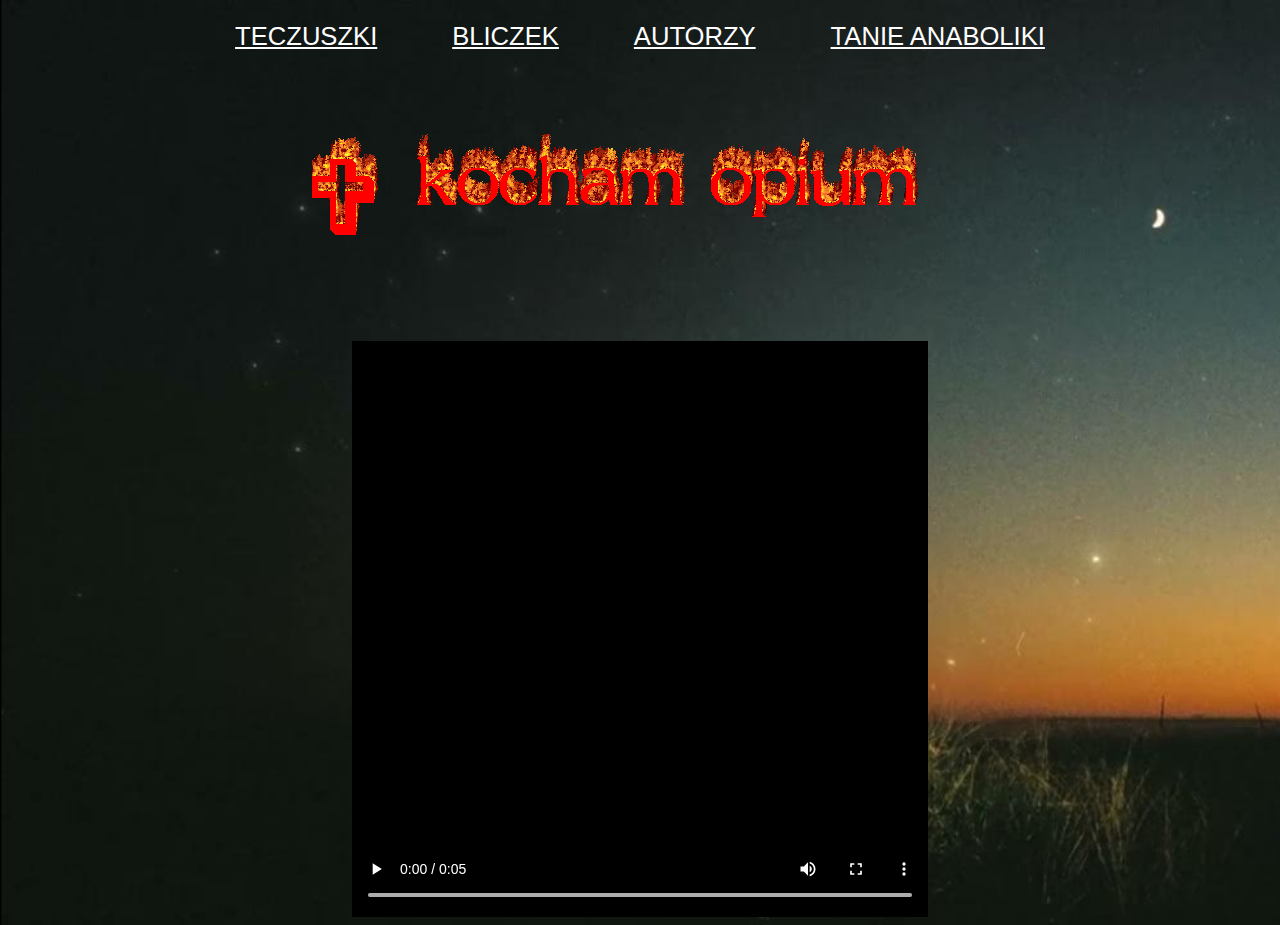
<file: barakiopiu.html>
<!DOCTYPE html>
<html lang="en">
<head>
    <meta charset="UTF-8">
    <meta http-equiv="X-UA-Compatible" content="IE=edge">
    <meta name="viewport" content="width=device-width, initial-scale=1.0">
    <title>baraki opium</title>
    <link rel="stylesheet" href="style.css">
    <link rel="preconnect" href="https://fonts.googleapis.com">
    <link rel="preconnect" href="https://fonts.gstatic.com" crossorigin>
    <link href="https://fonts.googleapis.com/css2?family=Playfair+Display&display=swap" rel="stylesheet">
    <link rel="stylesheet" href="https://fonts.googleapis.com/css2?family=Material+Symbols+Outlined:opsz,wght,FILL,GRAD@48,400,0,0" />
</head>
<body>
    <header>
        <a href="" class="menu">TECZUSZKI</a>
        <a href="" class="menu">BLICZEK</a>
        <a href="" class="menu">AUTORZY</a> 
        <a href="" class="menu">TANIE ANABOLIKI</a>
    </header>
    <section id="quote-of-the-day">
        <img src="jol.png" alt="jol" style="margin-left: 5vw;">
    </section>
    <section id="scam-video">
        <video src="niedlapsa.mp4" controls onplay="scam()" id="orange"></video>
        <script>
            function scam() {
                const pop = document.getElementById('scam-info');
                pop.style.display = 'grid';
                
                const jump = document.getElementById('jump');
                jump.play();
                jump.volume = 1;

                const orange = document.getElementById('orange');
                orange.volume = 0.3;
            }
        </script>
    </section>
    <div id="scam-info">
        <span class="material-symbols-outlined" id="x" onmouseover="" onmouseout="">
            close
        </span>
        <p>! JUMP OUT THE HOUSE ! JUMP OUT THE HOUSE ! JUMP OUT THE HOUSE !</p>
        <audio src="jump.mp3" id="jump"></audio>
        <audio src="" id="wkurwiacz" onended="wracam()"></audio>
        <script>
            const x = document.getElementById('x');
            let count = 0;
            const pop = document.getElementById('scam-info');
            const wkurw = document.getElementById('wkurwiacz');
            const jump = document.getElementById('jump');
            const onMouseMove = (e) =>{
                        x.style.left = (e.pageX/1.43) + 'px';
                        x.style.top = (e.pageY/1.43) + 'px';
                    }

            x.addEventListener('click', () => {
                if(count>5) {
                    pop.style.display = 'none';
                    jump.pause();
                    count = 0;
                }
                else {
                    wkurw.src = 'quote'+count+'.wav';
                    wkurw.play();
                    document.addEventListener('mousemove', onMouseMove);
                }
                count++;
            })
            function wracam() {
                document.removeEventListener('mousemove', onMouseMove);
                x.style.top = '1.5vw';
                x.style.right = '1.5vw';
            }
        </script>
    </div>
</body>
</html>
</file>
<file: style.css>
body {
    background-color: black;
    background-image: url(bcg.jpg);
    background-repeat: no-repeat;
    background-size: cover;
    font-family: 'Lato',sans-serif;
}
header {
    display: flex;
    width: 70%;
    justify-content: space-around;
    margin-left: 15%;
}
.menu {
    color: white;
    font-size: 2vw;
    margin-top: 1.5vh;
}
.menu:hover {
    transform: scale(1.05);
    cursor: pointer;
    transition: 0.5s;
}
#quote-of-the-day {
    width: 100%;
    display: flex;
    justify-content: center;
    margin-top: 8vh;
}
#scam-video {
    width: 100%;
    display: flex;
    justify-content: center;
    margin-top: 10vh;
}
#scam-info {
    position: fixed;
    width: 40%;
    height: 40vw;
    background-image: url(cartiuwu.jpg);
    background-repeat: no-repeat;
    background-size: cover;
    top: 5vw;
    left: 30vw;
    border-radius: 5vw;
    display: none;
    grid-template-rows: auto auto;
}
#scam-info span {
    width: 4vw;
    position: absolute;
    font-size: 5vw;
    top: 1.5vw;
    right: 1.5vw;
    z-index: 3;
}
#scam-info span:hover {
    font-size: 6vw;
}
#scam-info p {
    font-size: 5vw;
    text-align: center;
    font-weight: 700;
    color: red;
    animation-name: epi;
    animation-duration: 100ms;
    animation-iteration-count: infinite;
    margin-top: 3vw;
    z-index: 1;
    position: absolute;
}
@keyframes epi {
    0% {color: red;}
    50% {color: red;}
    51% {color: rgb(65, 0, 0);}
    100% {color: rgb(65, 0, 0);}
}
</file>
